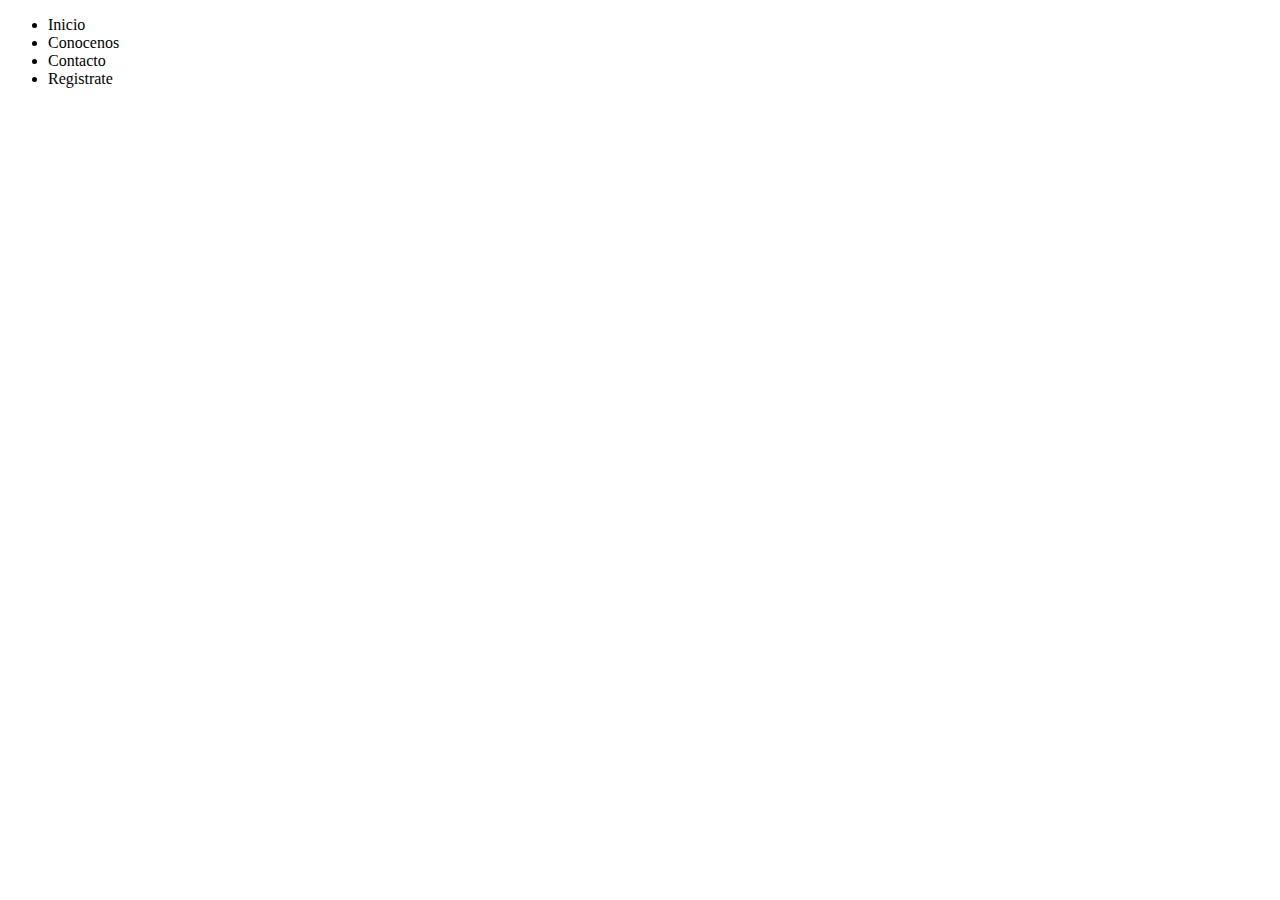
<file: Ejercicio1/index.html>
<!DOCTYPE html>
<html lang="en">
<head>
    <meta charset="UTF-8">
    <meta http-equiv="X-UA-Compatible" content="IE=edge">
    <meta name="viewport" content="width=device-width, initial-scale=1.0">
    <title>Document</title>
</head>
<body>
    <ul>
        <li> <a href=""></a> Inicio</li>
        <li> <a href=""></a> Conocenos</li>
        <li> <a href=""></a> Contacto</li>
        <li> <a href=""></a> Registrate</li>
    </ul>
</body>
</html>
</file>
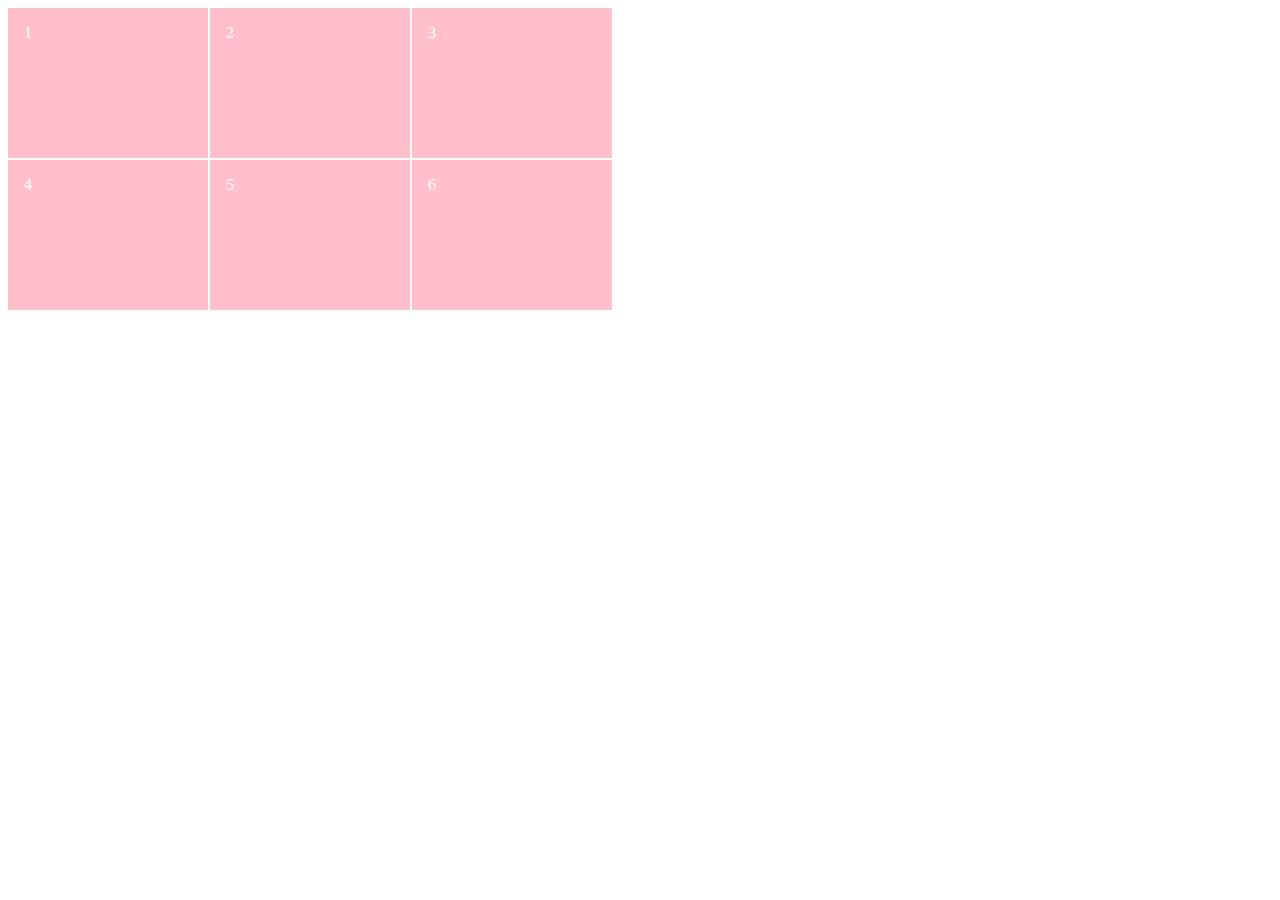
<file: ejercicios_css_grid/index.html>
<!DOCTYPE html>
<html lang="en">
<head>
    <meta charset="UTF-8">
    <meta http-equiv="X-UA-Compatible" content="IE=edge">
    <meta name="viewport" content="width=device-width, initial-scale=1.0">
    <title>CSS Grid</title>
</head>
<body>
    <main>
        <div>1</div>
        <div>2</div>
        <div>3</div>
        <div>4</div>
        <div>5</div>
        <div>6</div>
    </main>

    <style>

        main{
            display: grid;
            grid-gap: 2px;
            grid-template-columns: 200px 200px 200px;
            grid-template-rows: 150px 150px;
        }

        div{
            background-color: pink;
            color: white;
            padding: 1rem;
        }
    </style>
</body>
</html>
</file>
